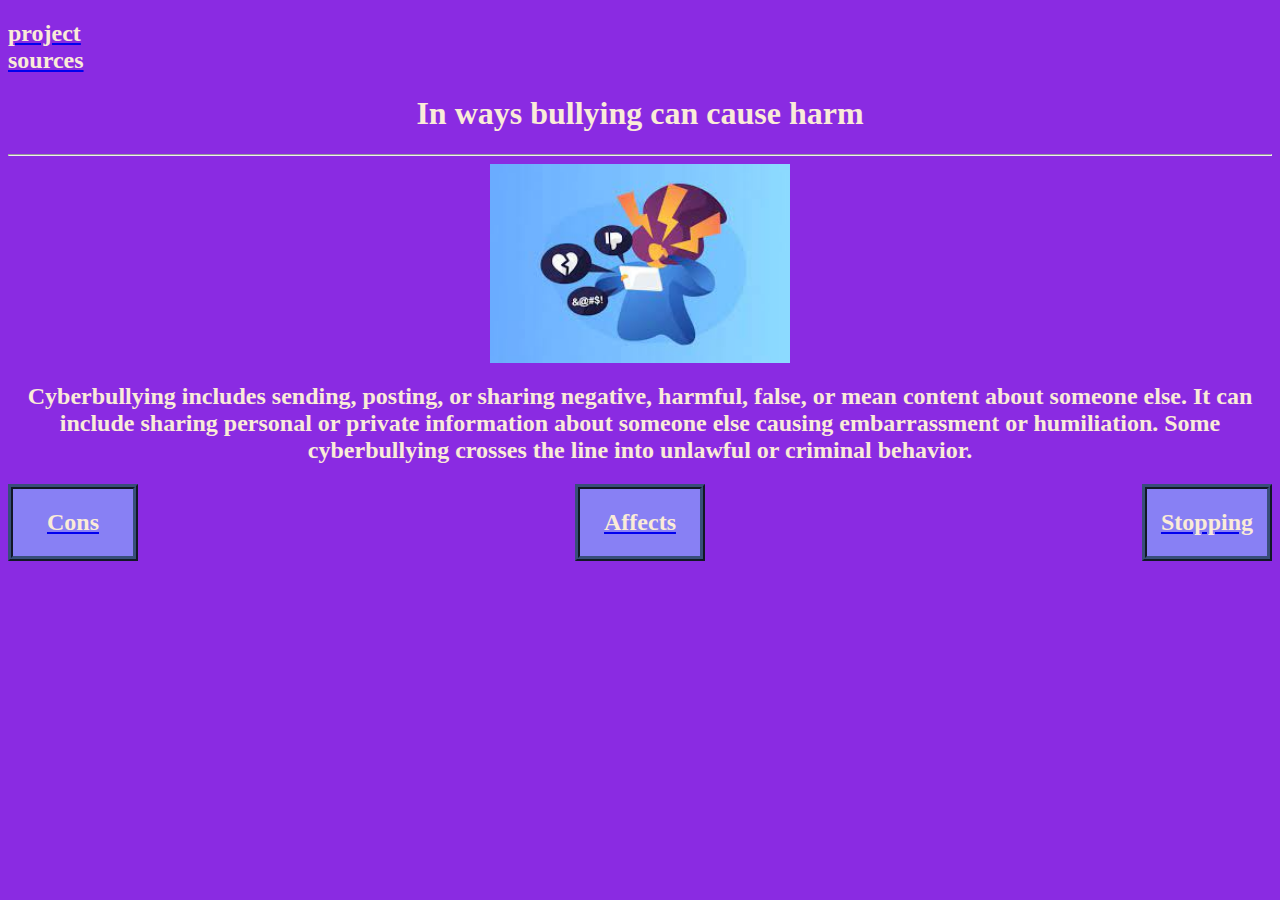
<file: index.html>
<!DOCTYPE html>
<html>

<head>
  <meta charset="utf-8">
  <meta name="viewport" content="width=device-width">
  <title>Cyber Bullying Cons</title>
  <link href="style.css" rel="stylesheet" type="text/css" />
</head>
<style>
  @import url('https://fonts.googleapis.com/css2?family=VT323&display=swap');
</style>

<body>
  <div class="button4">
    <a href="sources.html">
      <h2>project sources</h2>
    </a>
  </div>

  <h1>In ways bullying can cause harm</h1>
  <hr>

  <img src="download.jpeg">
  <h2>Cyberbullying includes sending, posting, or sharing negative, harmful, false, or mean content about someone else.
    It can include sharing personal or private information about someone else causing embarrassment or humiliation. Some
    cyberbullying crosses the line into unlawful or criminal behavior.</h2>

  <div class="buttonsContainer">
    <div class="button1">
      <a href="cons.html">
        <h2>Cons</h2>
      </a>
    </div>

    <div class="button2">
      <a href="affects.html">
        <h2>Affects</h2>
      </a>
    </div>

    <div class="button3">
      <a href="stop.html">
        <h2>Stopping</h2>
      </a>
    </div>

  </div>

</body>

</html>
</file>
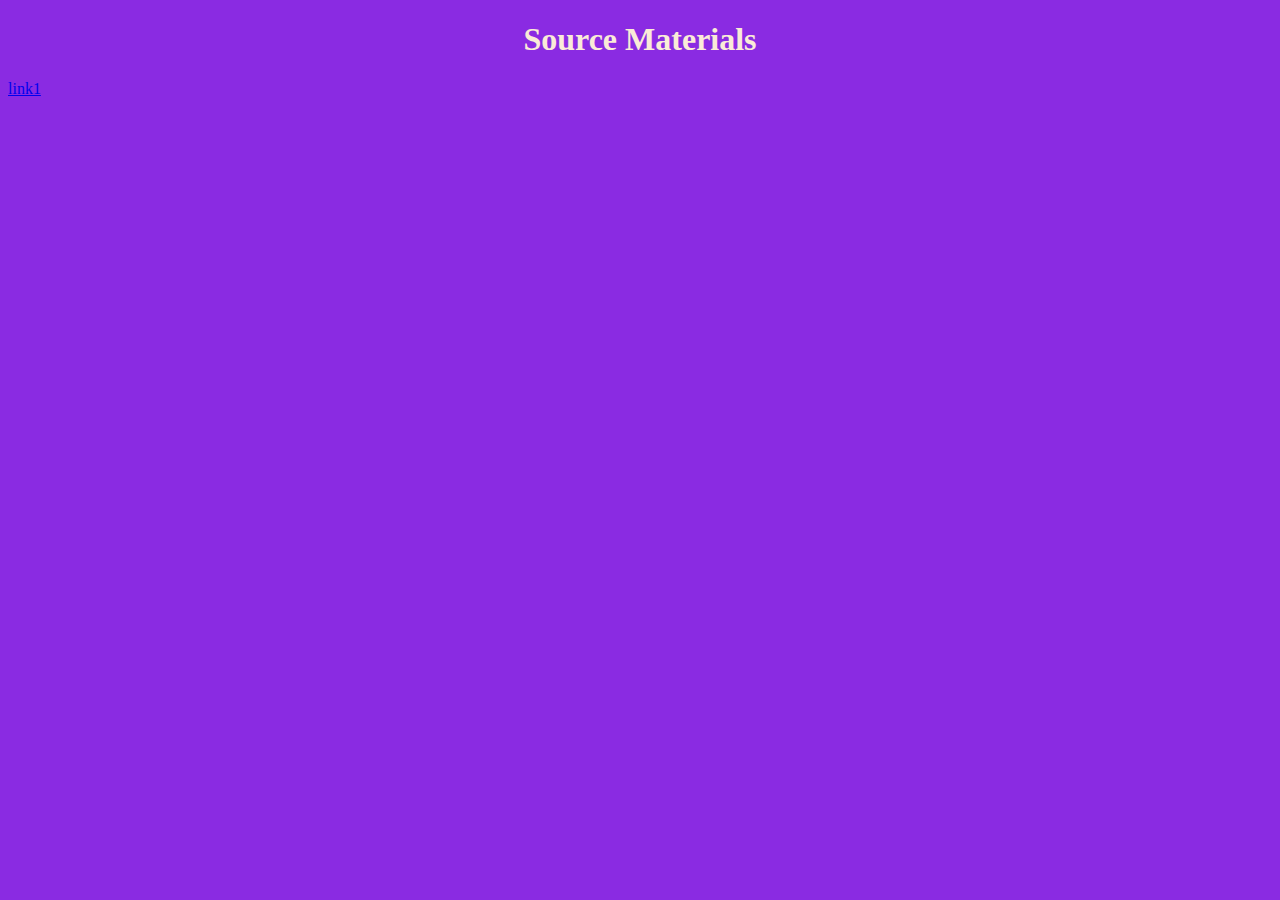
<file: sources.html>
<!DOCTYPE html>
<html>

<head>
  <meta charset="utf-8">
  <meta name="viewport" content="width=device-width">
  <title>source</title>
  <link href="style.css" rel="stylesheet" type="text/css" />
</head>
<style>
  @import url('https://fonts.googleapis.com/css2?family=VT323&display=swap');
</style>

<body>
  <h1>Source Materials</h1>
  <a href="https://www.stopbullying.gov/cyberbullying/what-is-it">link1</a>






</body>

</html>
</file>
<file: style.css>
h1{
    text-align:center;
  color:antiquewhite;
}

img{
  display: block;
  margin-left: auto;
  margin-right: auto;
  width:300px;
}


h2{
    text-align:center;
  color:antiquewhite;
}


.buttonsContainer{
    display:flex;
    justify-content:space-between;
}


.section{
    border: 3px white;
    margin:3px;
}

body{background-color:blueviolet;}

.button1 {
    background-color: #8880f4; 
    padding-left:10px;
    padding-right:10px; 
    border-style: ridge; 
    border-color: #384e7a; 
    border-width: 5px;
display: block; box-sizing: content-box; width: 100px; text-align: center;
}

.button2 {
    background-color: #8880f4; 
    padding-left:10px;
    padding-right:10px; 
    border-style: ridge; 
    border-color: #384e7a; 
    border-width: 5px;
display: block; box-sizing: content-box; width: 100px; text-align: center;
}

.button3 {
    background-color: #8880f4; 
    padding-left:10px;
    padding-right:10px; 
    border-style: ridge; 
    border-color: #384e7a; 
    border-width: 5px;
display: block; box-sizing: content-box; width: 100px; text-align: center;
}

.button4 {
    width: 50px; text-align: center;
}
</file>
